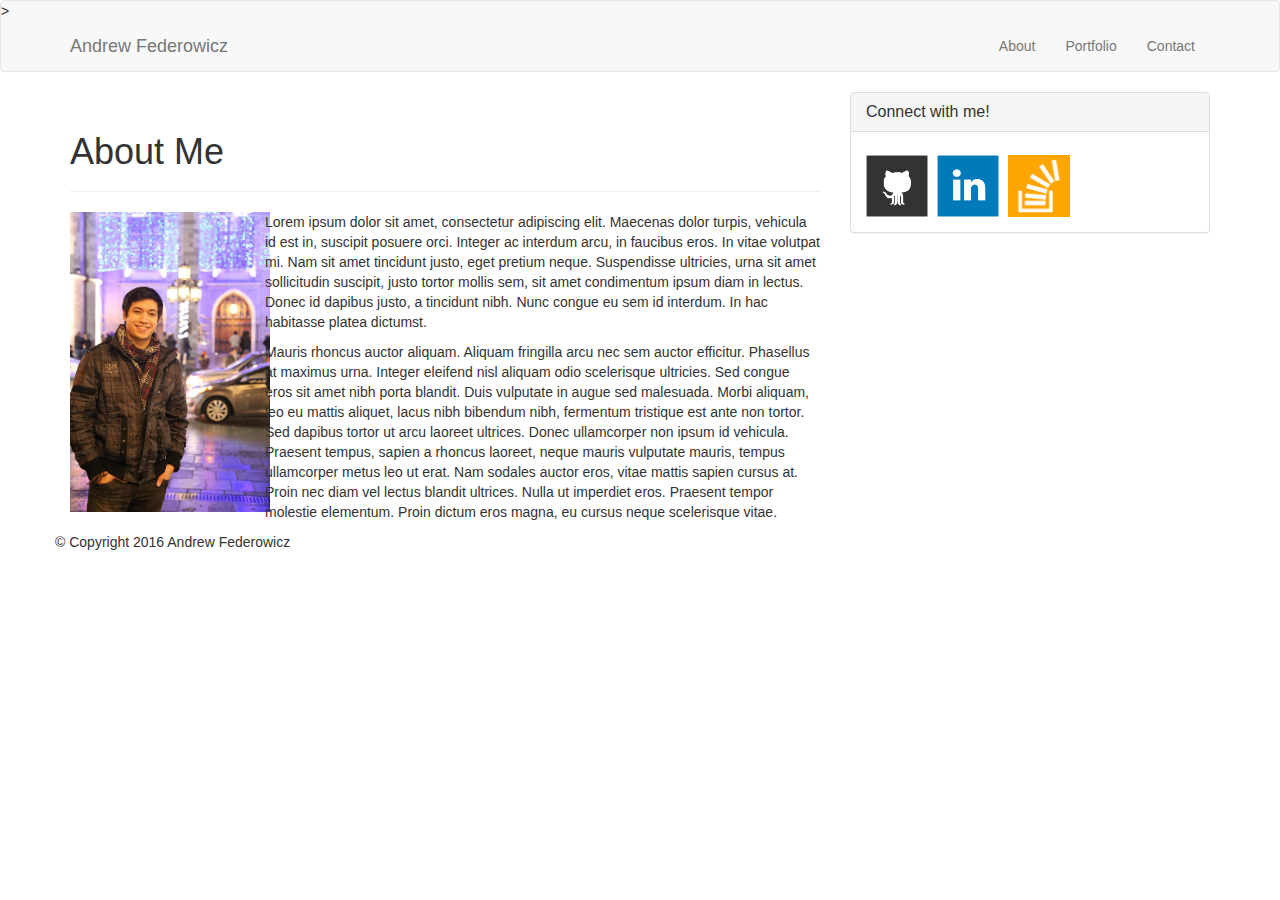
<file: index.html>
<!doctype html>
<html>
<head>
	<meta charset="UTF-8">
	<meta name="viewport" content="width=device-width, initial-scale=1">
	<title>About | Andrew Federowicz</title>
	<link rel="stylesheet" href="https://maxcdn.bootstrapcdn.com/bootstrap/3.3.6/css/bootstrap.min.css">
	<link rel="stylesheet" href="https://bootswatch.com/slate/bootstrap.min.css">
<!--	<link rel="stylesheet" type="text/css" href="assets/css/reset.css"> -->
	<link rel="stylesheet" type="text/css" href="assets/css/style.css">
</head>
<body>

	<nav class="navbar navbar-default">>
		<div class="container">
			<div class="navbar-header">
				<a class="navbar-brand" href="index.html" id="logo">Andrew Federowicz</a>
			</div>
			<div class="collapse navbar-collapse" id="index-navbar">
				<ul class="nav navbar-nav navbar-right">
					<li><a href="index.html">About</a></li>
					<li><a href="portfolio.html">Portfolio</a></li>
					<li><a href="contact.html">Contact</a></li>
				</ul>
			</div>
		</div>
	</nav>


	<div class="container">
		<div class="row">
			<div class="col-md-8">
				<div class="page-header">
					<h1>About Me</h1>
				</div>
				<div class="row">
					<div class="col-md-3">
						<img src="assets/images/profile_picture.jpg" alt="Profile Picture" id="bio-image">
					</div>
					<div class="col-md-9">

						<p>Lorem ipsum dolor sit amet, consectetur adipiscing elit. Maecenas dolor turpis, vehicula id est in, suscipit posuere orci. Integer ac interdum arcu, in faucibus eros. In vitae volutpat mi. Nam sit amet tincidunt justo, eget pretium neque. Suspendisse ultricies, urna sit amet sollicitudin suscipit, justo tortor mollis sem, sit amet condimentum ipsum diam in lectus. Donec id dapibus justo, a tincidunt nibh. Nunc congue eu sem id interdum. In hac habitasse platea dictumst.</p>

						<p>Mauris rhoncus auctor aliquam. Aliquam fringilla arcu nec sem auctor efficitur. Phasellus at maximus urna. Integer eleifend nisl aliquam odio scelerisque ultricies. Sed congue eros sit amet nibh porta blandit. Duis vulputate in augue sed malesuada. Morbi aliquam, leo eu mattis aliquet, lacus nibh bibendum nibh, fermentum tristique est ante non tortor. Sed dapibus tortor ut arcu laoreet ultrices. Donec ullamcorper non ipsum id vehicula. Praesent tempus, sapien a rhoncus laoreet, neque mauris vulputate mauris, tempus ullamcorper metus leo ut erat. Nam sodales auctor eros, vitae mattis sapien cursus at. Proin nec diam vel lectus blandit ultrices. Nulla ut imperdiet eros. Praesent tempor molestie elementum. Proin dictum eros magna, eu cursus neque scelerisque vitae.</p>
					</div>
				</div>
			</div>

			<div class="col-md-4">
				<div class="panel panel-default">
					<div class="panel-heading">
						<h3 class="panel-title">Connect with me!</h3>
					</div>
					<div class="panel-body">

						<img src="assets/images/github-128.png" class="social" alt="Github">
						<img src="assets/images/linkedin-128.png" class="social" alt="LinkedIn">
						<img src="assets/images/stackoverflow-128.png" class="social" alt="Stack Overflow">
					</div>
				</div>
			</div>
		</div>
	</div>


	<div footer>
		<div class="container">
			<div class="row">
				© Copyright 2016 Andrew Federowicz
			</div>
		</div>
	</div>
</body>
</html>
</file>
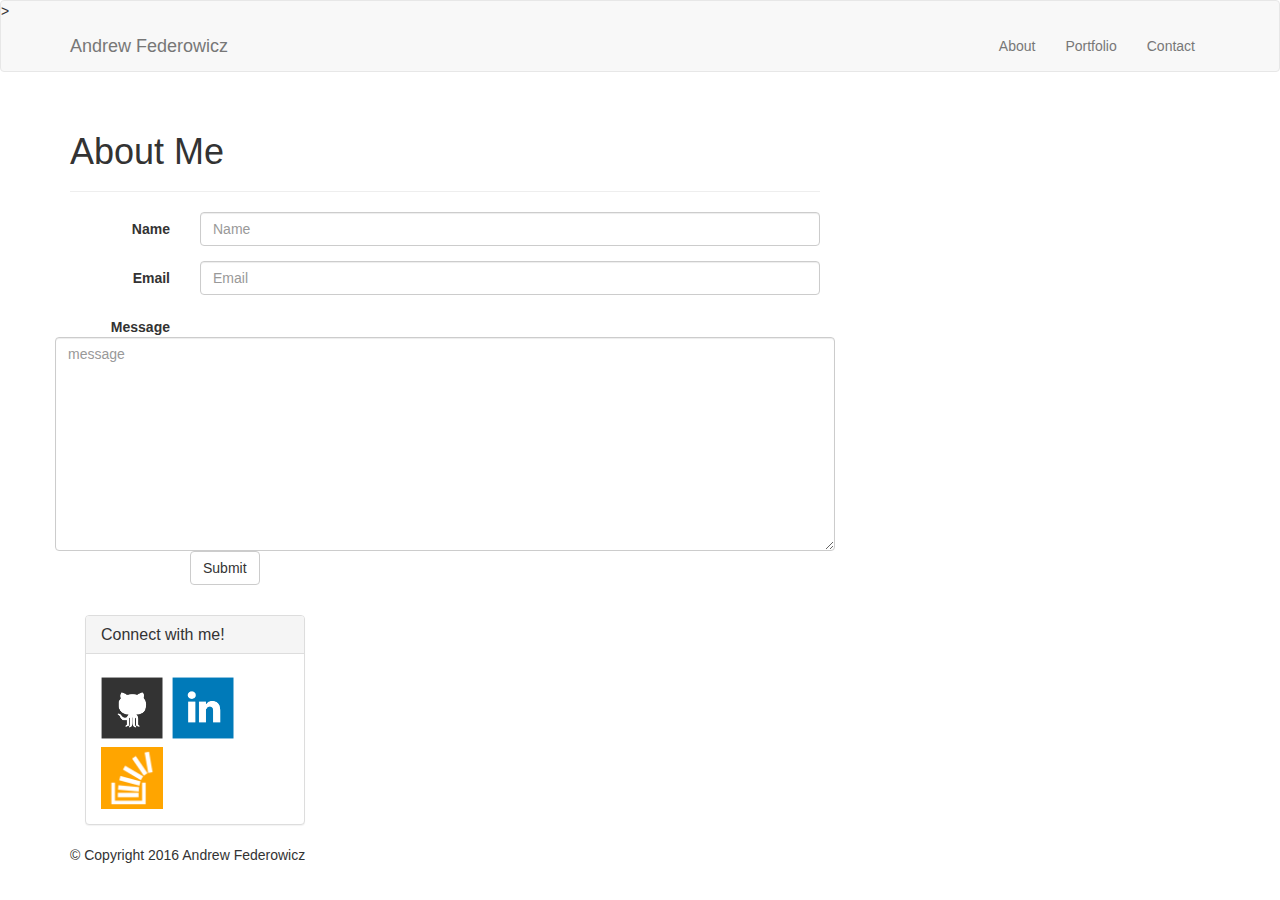
<file: contact.html>
<!doctype html>
<html>
<head>
	<meta charset="UTF-8">
	<meta name="viewport" content="width=device-width, initial-scale=1">
	<title>About | Andrew Federowicz</title>
	<link rel="stylesheet" href="https://maxcdn.bootstrapcdn.com/bootstrap/3.3.6/css/bootstrap.min.css">
	<link rel="stylesheet" href="https://bootswatch.com/slate/bootstrap.min.css">
<!--	<link rel="stylesheet" type="text/css" href="assets/css/reset.css"> -->
	<link rel="stylesheet" type="text/css" href="assets/css/style.css">
</head>
<body>

	<nav class="navbar navbar-default">>
		<div class="container">
			<div class="navbar-header">
				<a class="navbar-brand" href="index.html" id="logo">Andrew Federowicz</a>
			</div>
			<div class="collapse navbar-collapse" id="index-navbar">
				<ul class="nav navbar-nav navbar-right">
					<li><a href="index.html">About</a></li>
					<li><a href="portfolio.html">Portfolio</a></li>
					<li><a href="contact.html">Contact</a></li>
				</ul>
			</div>
		</div>
	</nav>


	<div class="container">
		<div class="row">
			<div class="col-md-8">
				<div class="page-header">
					<h1>About Me</h1>
				</div>
				<form class="form-horizontal">
			  		<div class="form-group">
					    <label for="inputName" class="col-md-2 control-label">Name</label>
						    <div class="col-md-10">
						      <input type="name" class="form-control" id="inputName" placeholder="Name">
						    </div>
				  </div>
		 			<div class="form-group">
			    		<label for="inputEmail" class="col-md-2 control-label">Email</label>
			    			<div class="col-md-10">
      							<input type="Email" class="form-control" id="inputEmail" placeholder="Email">
			    			</div>
			  		</div>
			  		<div class="form-group">
			  			<label for="inputMessage" class="col-md-2 control-label">Message</label>
			  			<textarea class="col-md-10 form-control" rows="10" placeholder="message"></textarea>

			 		<div class="form-group">
			   			<div class="col-sm-offset-2 col-sm-10">
			    		  <button type="submit" class="btn btn-default">Submit</button>
			   			</div>
			  		</div>
				</form>
			</div>

			<div class="col-md-4">
				<div class="panel panel-default">
					<div class="panel-heading">
						<h3 class="panel-title">Connect with me!</h3>
					</div>
					<div class="panel-body">

						<img src="assets/images/github-128.png" class="social" alt="Github">
						<img src="assets/images/linkedin-128.png" class="social" alt="LinkedIn">
						<img src="assets/images/stackoverflow-128.png" class="social" alt="Stack Overflow">
					</div>
				</div>
			</div>
		</div>
	</div>


	<div footer>
		<div class="container">
			<div class="row">
				© Copyright 2016 Andrew Federowicz
			</div>
		</div>
	</div>
</body>
</html>
</file>
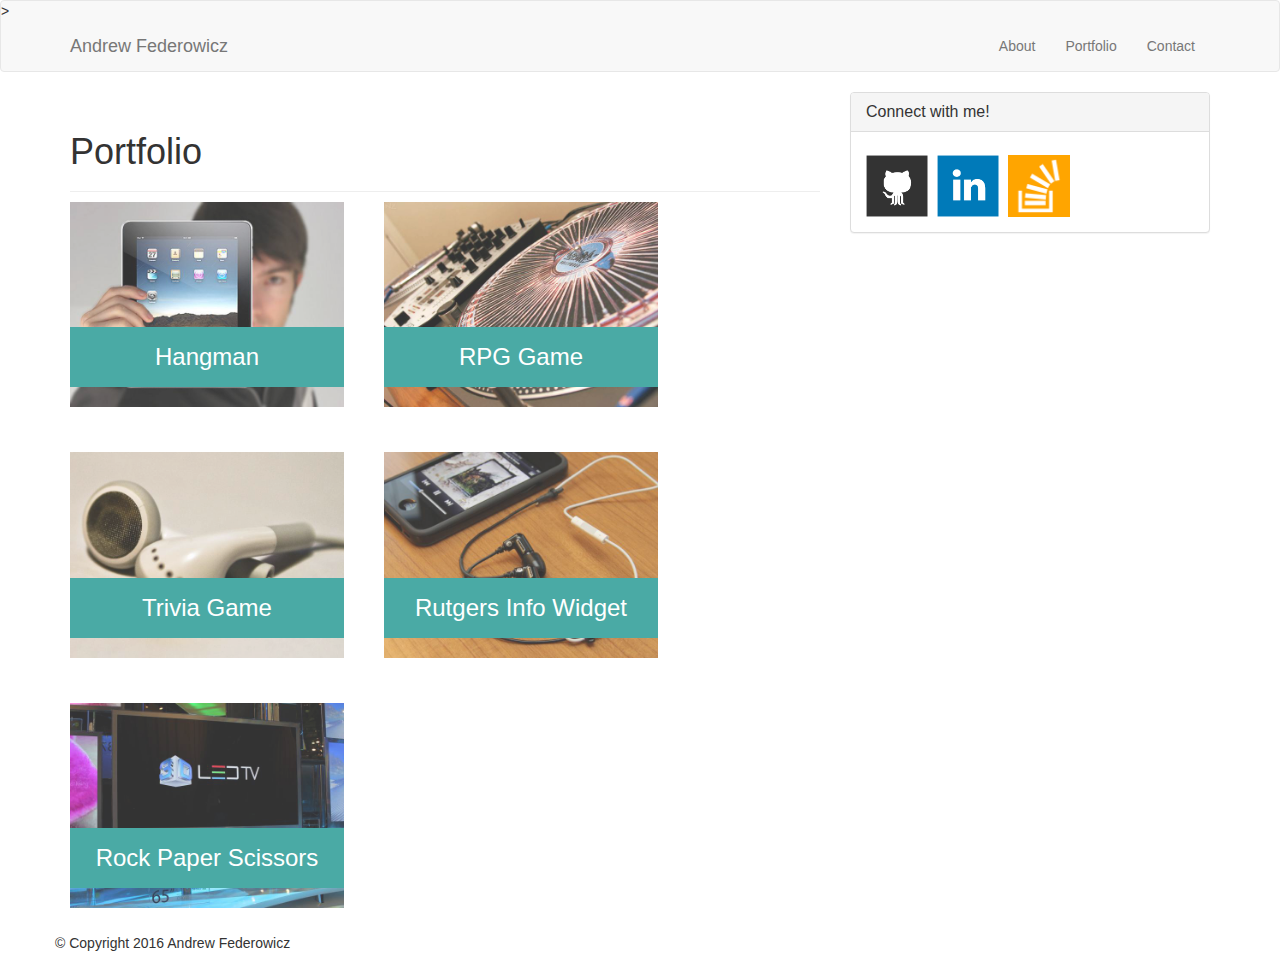
<file: portfolio.html>
<!doctype html>
<html>
<head>
	<meta charset="UTF-8">
	<meta name="viewport" content="width=device-width, initial-scale=1">
	<title>About | Andrew Federowicz</title>
	<link rel="stylesheet" href="https://maxcdn.bootstrapcdn.com/bootstrap/3.3.6/css/bootstrap.min.css">
	<link rel="stylesheet" href="https://bootswatch.com/slate/bootstrap.min.css">
<!--	<link rel="stylesheet" type="text/css" href="assets/css/reset.css"> -->
	<link rel="stylesheet" type="text/css" href="assets/css/style.css">
</head>
<body>

	<nav class="navbar navbar-default">>
		<div class="container">
			<div class="navbar-header">
				<a class="navbar-brand" href="index.html" id="logo">Andrew Federowicz</a>
			</div>
			<div class="collapse navbar-collapse" id="index-navbar">
				<ul class="nav navbar-nav navbar-right">
					<li><a href="index.html">About</a></li>
					<li><a href="portfolio.html">Portfolio</a></li>
					<li><a href="contact.html">Contact</a></li>
				</ul>
			</div>
		</div>
	</nav>


	<div class="container">
		<div class="row">
			<div class="col-md-8">
				<div class="page-header">
					<section class="main-section">
						<h1>Portfolio</h1>

						<div class="work">
							<img src="assets/images/technics-q-c-640-480-1.jpg" alt="hangman">

							<h3>Hangman</h3>
						</div>
						<div class="work">
							<img src="assets/images/technics-q-c-640-480-2.jpg" alt="RPG Game">

							<h3>RPG Game</h3>
						</div>
						<div class="work">
							<img src="assets/images/technics-q-c-640-480-5.jpg" alt="Trivia Game">

							<h3>Trivia Game</h3>
						</div>
						<div class="work">
							<img src="assets/images/technics-q-c-640-480-7.jpg" alt="Rutgers Info Widget">

							<h3>Rutgers Info Widget</h3>
						</div>
						<div class="work">
							<img src="assets/images/technics-q-c-640-480-9.jpg" alt="Rock Paper Scissors">

							<h3>Rock Paper Scissors</h3>
						</div>

					</section>
				</div>
			</div>
			<div class="col-md-4">
				<div class="panel panel-default">
					<div class="panel-heading">
						<h3 class="panel-title">Connect with me!</h3>
					</div>
					<div class="panel-body">

						<img src="assets/images/github-128.png" class="social" alt="Github">
						<img src="assets/images/linkedin-128.png" class="social" alt="LinkedIn">
						<img src="assets/images/stackoverflow-128.png" class="social" alt="Stack Overflow">
					</div>
				</div>
			</div>
		</div>
	</div>


	<div footer>
		<div class="container">
			<div class="row">
				© Copyright 2016 Andrew Federowicz
			</div>
		</div>
	</div>
</body>
</html>
</file>
<file: assets/css/style.css>
/*

body {
	background: url("../images/concrete_seamless.png");
	font-size: 18px;
	line-height: 34px;
	font-family: 'Arial', 'Helvetica Neue', Helvetica, sans-serif;
	color: #777;
}

* {
	box-sizing: border-box;
}
*/
/*general*/

/*
.container {
	width: 100%;
	max-width: 960px;
	margin: 0 auto;
	clear: both;
}
h1, 
h2,
h3,
p {
	margin-bottom: 20px;
}
p:last-child {
	margin-bottom: 0;
}
h1, h2, h3 {
	font-family: 'Georgia', Times, Times New Roman, serif;
	font-weight: 700;
	color: #4aaaa5;
}
h1 {
	font-size: 30px;
	line-height: 49px;
	border-bottom: 3px solid #ddd;
	padding-bottom: 20px;
}
h2,
h3 {
	font-size: 22px;
}

/*header*/

/*
#masthead {
	background: #fff;
	margin: 0 0 30px;
	z-index: 99;
	color: #fff;
	overflow: auto;
	border-bottom: 2px solid #ccc;
	position: fixed;
	width: 100%;
}
#logo {
	width: 250px;
	height: 90px;
	background: #4aaaa5;
	float: left;
	font-family: 'Georgia', Times, Times New Roman, serif;
	text-align: center;
	line-height: 90px;
	color: #fff;
	font-weight: 700;
	font-size: 30px;
	text-decoration: none;
}
nav {
	float: right;
	margin-top: 25px;
}
nav a {
	color: #999;
	text-decoration: none;
	margin-left: 15px;
	display: inline-block;
	border-left: 1px solid #efefef;
	padding-left: 15px;
	line-height: 18px;
}
nav a:first-child {
	border-left: 0 none;
}

/*footer*/

/* 
footer {
	background: #666;
	color: #fff;
	padding: 30px 0;
	clear: both;
	border-top: 8px solid #4aaaa5;
	color: #ccc;
	font-size: 12px;
	text-align: center;
}

/*sidebar*/

/*
.sidebar {
	background: #fff;
	padding: 30px;
	width: 100%;
	max-width: 270px;
	float: right;
	border: 1px solid #ddd;
	margin-bottom: 20px;
}
h3,
.sidebar h2 {
	border-bottom: 2px solid #eee;
	padding-bottom: 20px;
	margin-bottom: 15px;
	line-height: 22px;
}
*/.social {
	width: 62px;
	height: 62px;
	margin-top: 8px;
	margin-right: 5px;
}

/*
.social:last-child {
	margin-right: 0;
}

/*main*/

/*
#main-container {
	padding-top: 130px;
}
.main-section {
	background: #fff;
	padding: 30px;
	margin: 0 0 40px 0;
	width: 100%;
	max-width: 650px;
	float: left;
	border: 1px solid #ddd;
}
*/
#bio-image {
	float: left;
	width: 200px;
	height: 300px;
	margin-right: 20px;
}

/*portfolio page*/


.work {
	width: 274px;
	overflow: auto;
	position: relative;
	float: left;
	margin: 20px 0 25px;
}
.work:nth-child(even) {
	margin-right: 40px;
}
.work img {
	width: 100%;
	border: 0 none;
	opacity: .8;
}
.work h3 {
	border-bottom: 0;
	background: #4aaaa5;
	color: #fff;
	text-align: center;
	position: absolute;
	padding: 15px;
	width: 100%;
	bottom: 20px;
	line-height: 30px;
	margin-bottom: 0;
	font-weight: 300;
}
.auth-image {
	width: 200px;
	height: auto;
	margin-top: 10px;
	float: left;
	margin-right: 25px;
}

/*contact page*/

/*
#contact-form ul {
	margin-bottom: 20px;
}
#contact-form li {
	margin-bottom: 10px;
}
label,
input[type=text],
input[type=email],
textarea {
	display: block;
	width: 100%;
}
input[type=text],
input[type=email],
textarea {
	height: 35px;
	border: 1px solid #ddd;
	padding: 0 10px;
	font-size: 14px;
}
textarea {
	height: 200px;
}
input[type=submit] {
	background: #4aaaa5;
	border: 0 none;
	color: #fff;
	font-size: 18px;
	padding: 10px 30px;
	cursor: pointer;
}

@media screen and (max-width: 980px) {


}

@media screen and (max-width: 768px) {


}

@media screen and (max-width: 640px) {

	#masthead {
		position: static;
	}
}
</file>
